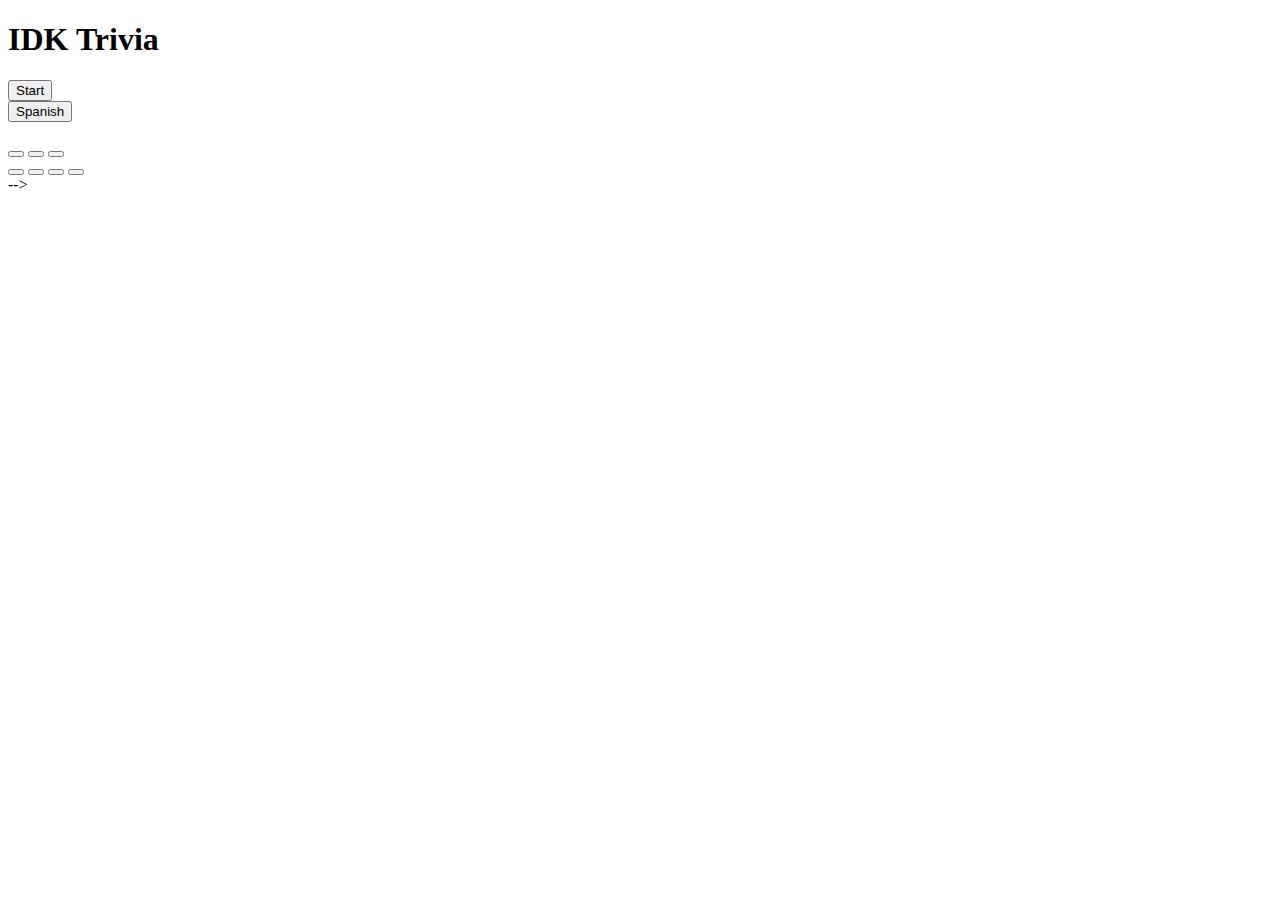
<file: index.html>
<!DOCTYPE html>
<head>
	<title>Trivial Trivia</title>
	<link rel="stylesheet" type="text/css" href="assets/css/style.css">
	<script type="text/javascript" src="https://cdnjs.cloudflare.com/ajax/libs/jquery/3.2.1/jquery.min.js"></script>
</head>
	<body>
		<h1>IDK Trivia</h1>
		<div id="start">
			<button>Start</button>
		</div>
	<div class="timer"></div>
	<div class="question1">
		<input type=button name=option1 value=Spanish><br><br>
		<button class="button2"></button>
		<button class="button3"></button>
		<button class="button4"></button>
	</div>
	<div class="question2">
		<button id="button1"></button>
		<button id="button2"></button>
		<button id="button3"></button>
		<button id="button4"></button>
</div>
		<div class="answers"></div>

	<script type="text/javascript" src="assets/javascript/app.js"></script>
</body>
</html> -->
</file>
<file: assets/css/style.css>
body {
	background-image: url("http://www.freepik.com/free-vector/memphis-pattern-of-geometric-shapes_1240975.htm");
}
</file>
